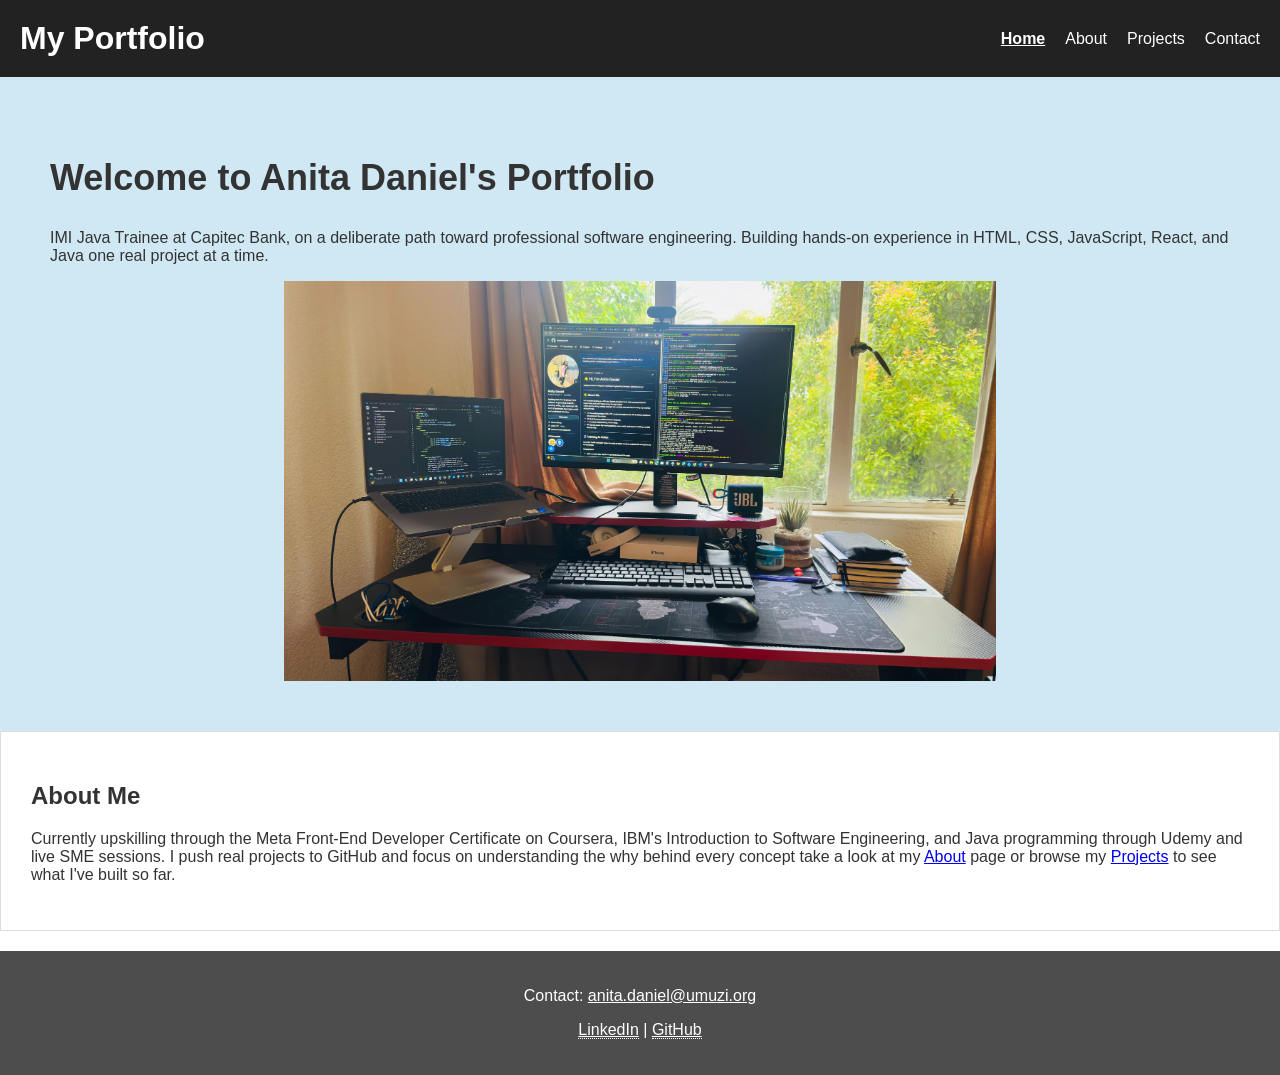
<file: index.html>
<!DOCTYPE html>
<html lang="en">
<head>
<meta charset="UTF-8">
<meta name="viewport" content="width=device-width, initial-scale=1.0"> <!-- responsive scaling on mobile -->
<meta name="description" content="Anita Daniel's portfolio — IMI Java Trainee at Capitec Bank showcasing front-end and Java projects."> <!-- SEO/accessibility -->
<title>Anita Daniel Portfolio</title>
<link rel="stylesheet" href="css/styles.css">
</head>
<body>
<header>
<h1>My Portfolio</h1>
<nav>
<ul>
<li><a href="index.html" aria-current="page">Home</a></li> <!-- marks this as the current page -->
<li><a href="about.html">About</a></li>
<li><a href="projects.html">Projects</a></li>
<li><a href="contact.html">Contact</a></li>
</ul>
</nav>
</header>

<main>
<section class="hero">
<h2>Welcome to Anita Daniel's Portfolio</h2>
<p>IMI Java Trainee at Capitec Bank, on a deliberate path toward professional software engineering. Building hands-on experience in HTML, CSS, JavaScript, React, and Java one real project at a time.</p>
<img src="images/hero.jpg" alt="Web developer workspace with laptop and code on screen">
</section>

<section class="intro">
<h2>About Me</h2>
<p>Currently upskilling through the Meta Front-End Developer Certificate on Coursera, IBM's Introduction to Software Engineering, and Java programming through Udemy and live SME sessions. I push real projects to GitHub and focus on understanding the why behind every concept take a look at my <a href="about.html">About</a> page or browse my <a href="projects.html">Projects</a> to see what I've built so far.</p>
</section>
</main>

<footer>
<p>Contact: <a href="mailto:anita.daniel@umuzi.org">anita.daniel@umuzi.org</a></p>
<p>
<a href="https://www.linkedin.com/in/anita-daniel-2929b513a/" target="_blank" rel="noopener">LinkedIn</a> |
<a href="https://github.com/AnitaDaniel77" target="_blank" rel="noopener">GitHub</a>
</p>
</footer>
</body>
</html>
</file>
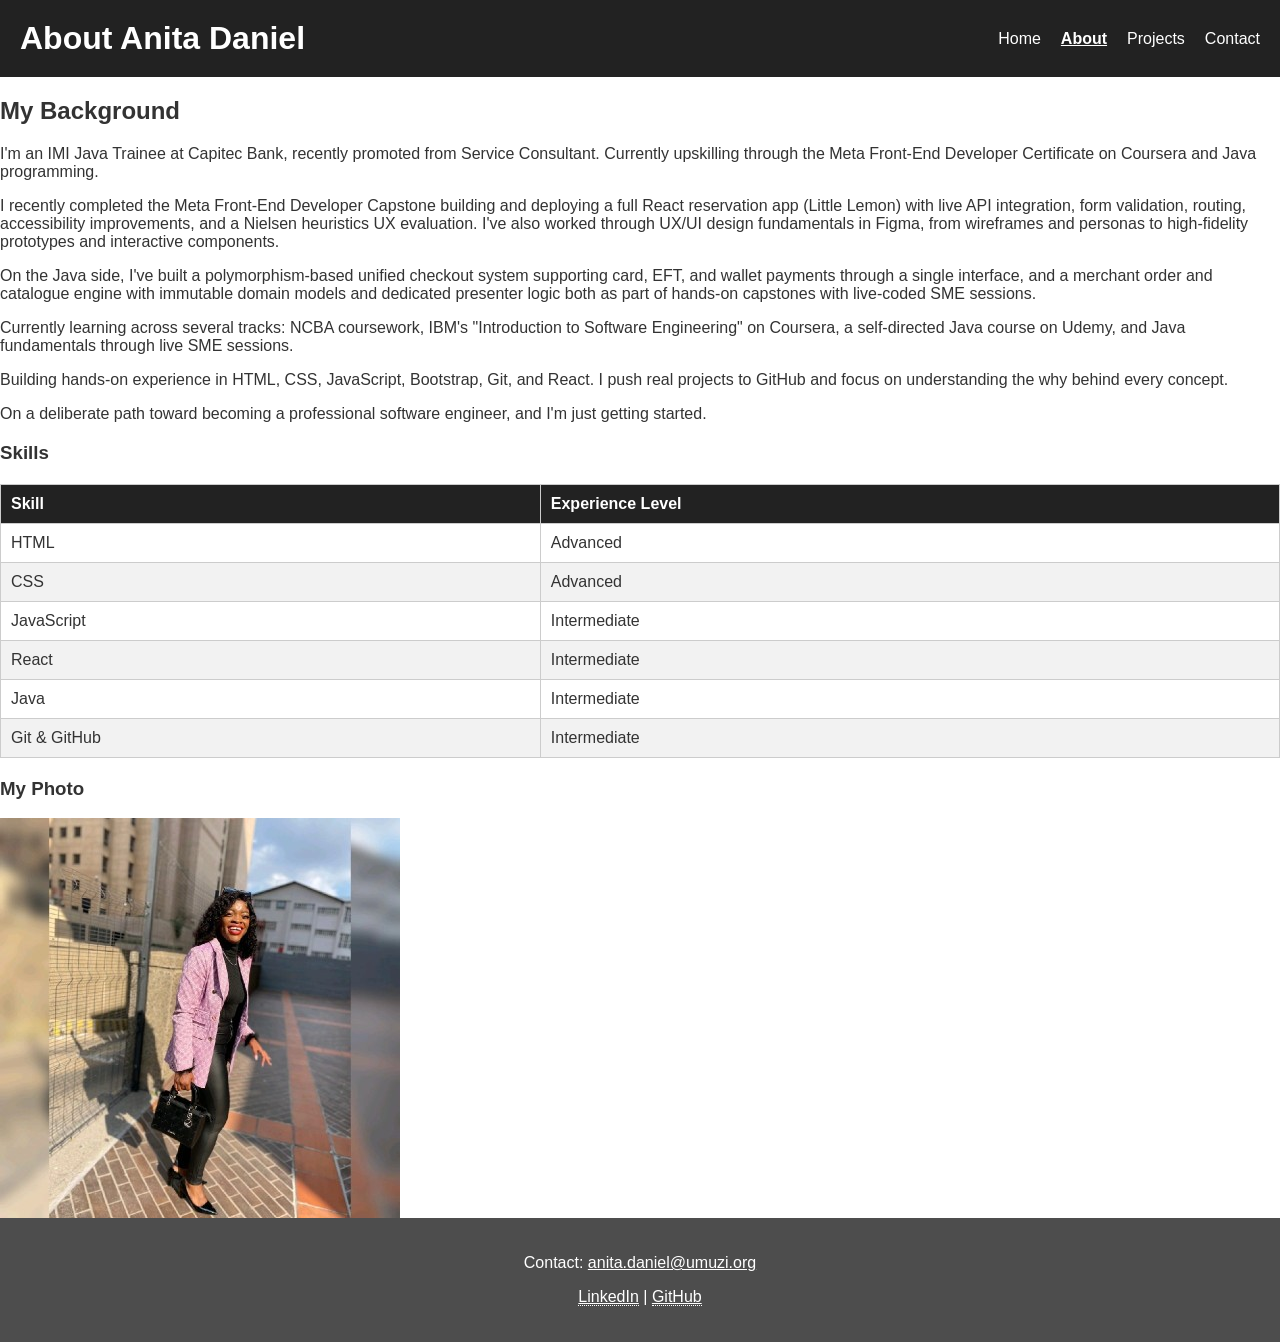
<file: about.html>
<!DOCTYPE html>
<html lang="en">
<head>
    <meta charset="UTF-8">
    <meta name="viewport" content="width=device-width, initial-scale=1.0"> <!-- responsive scaling on mobile -->
    <meta name="description" content="About Anita Daniel — IMI Java Trainee at Capitec Bank, background, skills, and current learning tracks."> <!-- SEO/accessibility -->
    <title>Anita Daniel — About</title>
    <link rel="stylesheet" href="css/styles.css">
</head>
<body>
    <header>
        <h1>About Anita Daniel</h1>
        <nav>
            <ul>
                <li><a href="index.html">Home</a></li>
                <li><a href="about.html" aria-current="page">About</a></li> <!-- marks this as the current page -->
                <li><a href="projects.html">Projects</a></li>
                <li><a href="contact.html">Contact</a></li>
            </ul>
        </nav>
    </header>

    <main>
        <section>
            <h2>My Background</h2>
            <p>I'm an IMI Java Trainee at Capitec Bank, recently promoted from Service Consultant. Currently upskilling through the Meta Front-End Developer Certificate on Coursera and Java programming.</p>

            <p>I recently completed the Meta Front-End Developer Capstone building and deploying a full React reservation app (Little Lemon) with live API integration, form validation, routing, accessibility improvements, and a Nielsen heuristics UX evaluation. I've also worked through UX/UI design fundamentals in Figma, from wireframes and personas to high-fidelity prototypes and interactive components.</p>

            <p>On the Java side, I've built a polymorphism-based unified checkout system supporting card, EFT, and wallet payments through a single interface, and a merchant order and catalogue engine with immutable domain models and dedicated presenter logic both as part of hands-on capstones with live-coded SME sessions.</p>

            <p>Currently learning across several tracks: NCBA coursework, IBM's "Introduction to Software Engineering" on Coursera, a self-directed Java course on Udemy, and Java fundamentals through live SME sessions.</p>

            <p>Building hands-on experience in HTML, CSS, JavaScript, Bootstrap, Git, and React. I push real projects to GitHub and focus on understanding the why behind every concept.</p>

            <p>On a deliberate path toward becoming a professional software engineer, and I'm just getting started.</p>

            <h3>Skills</h3>
            <table id="skills-table"> <!-- ID selector so this table can be styled specifically -->
                <thead>
                    <tr>
                        <th>Skill</th>
                        <th>Experience Level</th>
                    </tr>
                </thead>
                <tbody>
                    <tr>
                        <td>HTML</td>
                        <td>Advanced</td>
                    </tr>
                    <tr>
                        <td>CSS</td>
                        <td>Advanced</td>
                    </tr>
                    <tr>
                        <td>JavaScript</td>
                        <td>Intermediate</td>
                    </tr>
                    <tr>
                        <td>React</td>
                        <td>Intermediate</td>
                    </tr>
                    <tr>
                        <td>Java</td>
                        <td>Intermediate</td>
                    </tr>
                    <tr>
                        <td>Git &amp; GitHub</td>
                        <td>Intermediate</td>
                    </tr>
                </tbody>
            </table>
        </section>

        <section>
            <h3>My Photo</h3>
            <img src="images/profile.jpg" alt="Anita Daniel">
        </section>
    </main>

    <footer>
        <p>Contact: <a href="mailto:anita.daniel@umuzi.org">anita.daniel@umuzi.org</a></p>
        <p>
            <a href="https://www.linkedin.com/in/anita-daniel-2929b513a/" target="_blank" rel="noopener">LinkedIn</a> |
            <a href="https://github.com/AnitaDaniel77" target="_blank" rel="noopener">GitHub</a>
        </p>
    </footer>
</body>
</html>
</file>
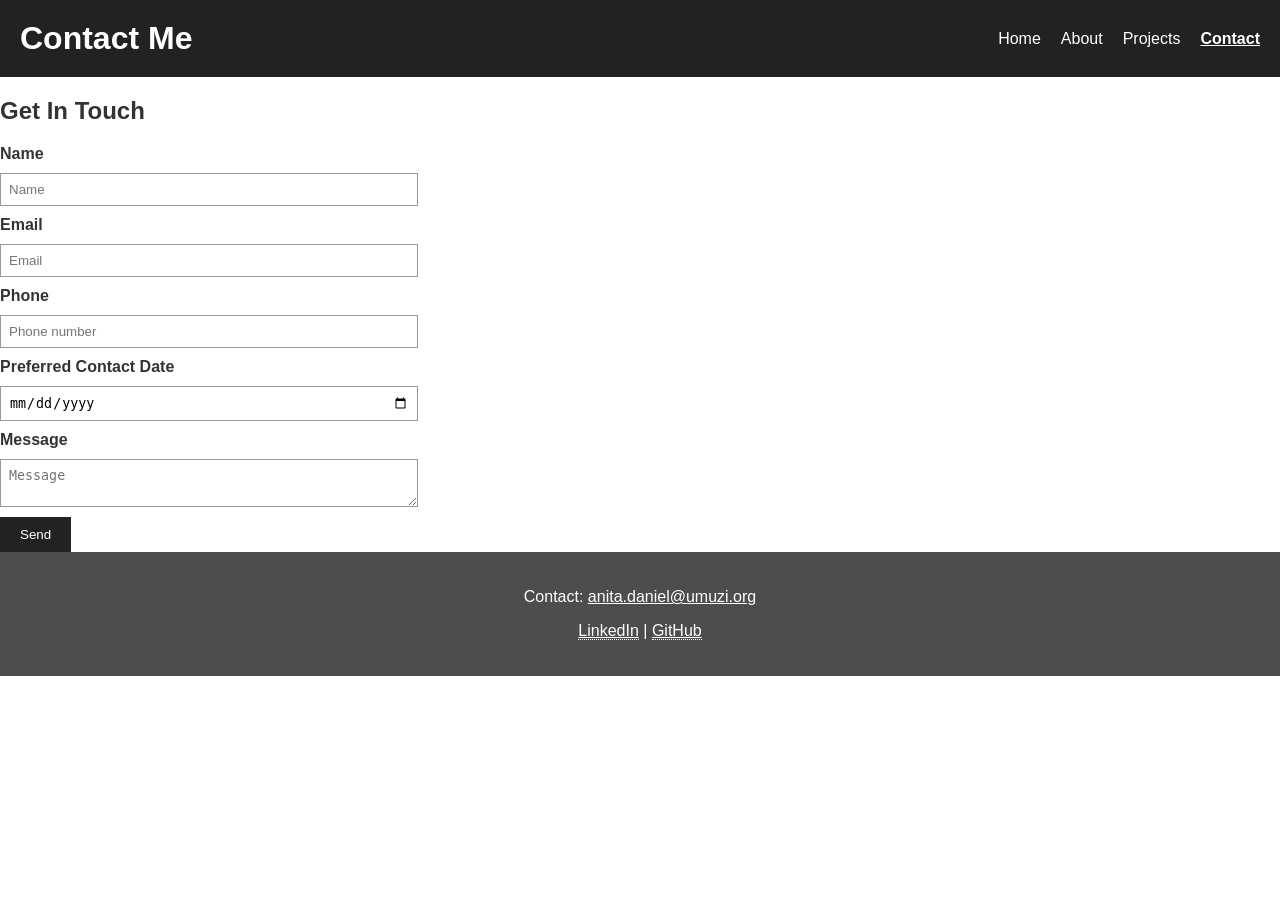
<file: contact.html>
<!DOCTYPE html>
<html lang="en">
<head>
    <meta charset="UTF-8">
    <meta name="viewport" content="width=device-width, initial-scale=1.0"> <!-- responsive scaling on mobile -->
    <meta name="description" content="Contact Anita Daniel get in touch via the form below or through email, LinkedIn, or GitHub."> <!-- SEO/accessibility -->
    <title>Contact</title>
    <link rel="stylesheet" href="css/styles.css">
</head>
<body>
    <header>
        <h1>Contact Me</h1>
        <nav>
            <ul>
                <li><a href="index.html">Home</a></li>
                <li><a href="about.html">About</a></li>
                <li><a href="projects.html">Projects</a></li>
                <li><a href="contact.html" aria-current="page">Contact</a></li> <!-- marks this as the current page -->
            </ul>
        </nav>
    </header>

    <main>
        <section>
            <h2>Get In Touch</h2>

            <form id="contact-form"> <!-- ID selector so this specific form can be styled -->
                <label for="name">Name</label> <!-- label added, linked via for/id -->
                <input type="text" id="name" name="name" placeholder="Name" required> <!-- required = validation attribute -->

                <label for="email">Email</label>
                <input type="email" id="email" name="email" placeholder="Email" required> <!-- type=email adds built-in validation -->

                <label for="phone">Phone</label>
                <input type="tel" id="phone" name="phone" placeholder="Phone number" pattern="[0-9]{10}"> <!-- extra input type + pattern validation -->

                <label for="date">Preferred Contact Date</label>
                <input type="date" id="date" name="date"> <!-- extra input type -->

                <label for="message">Message</label>
                <textarea id="message" name="message" placeholder="Message" minlength="10" required></textarea> <!-- minlength = validation attribute -->

                <button type="submit">Send</button>
            </form>
        </section>
    </main>

   <footer>
    <p>Contact: <a href="mailto:anita.daniel@umuzi.org">anita.daniel@umuzi.org</a></p>
    <p>
        <a href="https://www.linkedin.com/in/anita-daniel-2929b513a/" target="_blank" rel="noopener">LinkedIn</a> |
        <a href="https://github.com/AnitaDaniel77" target="_blank" rel="noopener">GitHub</a>
    </p>
</footer>
</body>
</html>
</file>
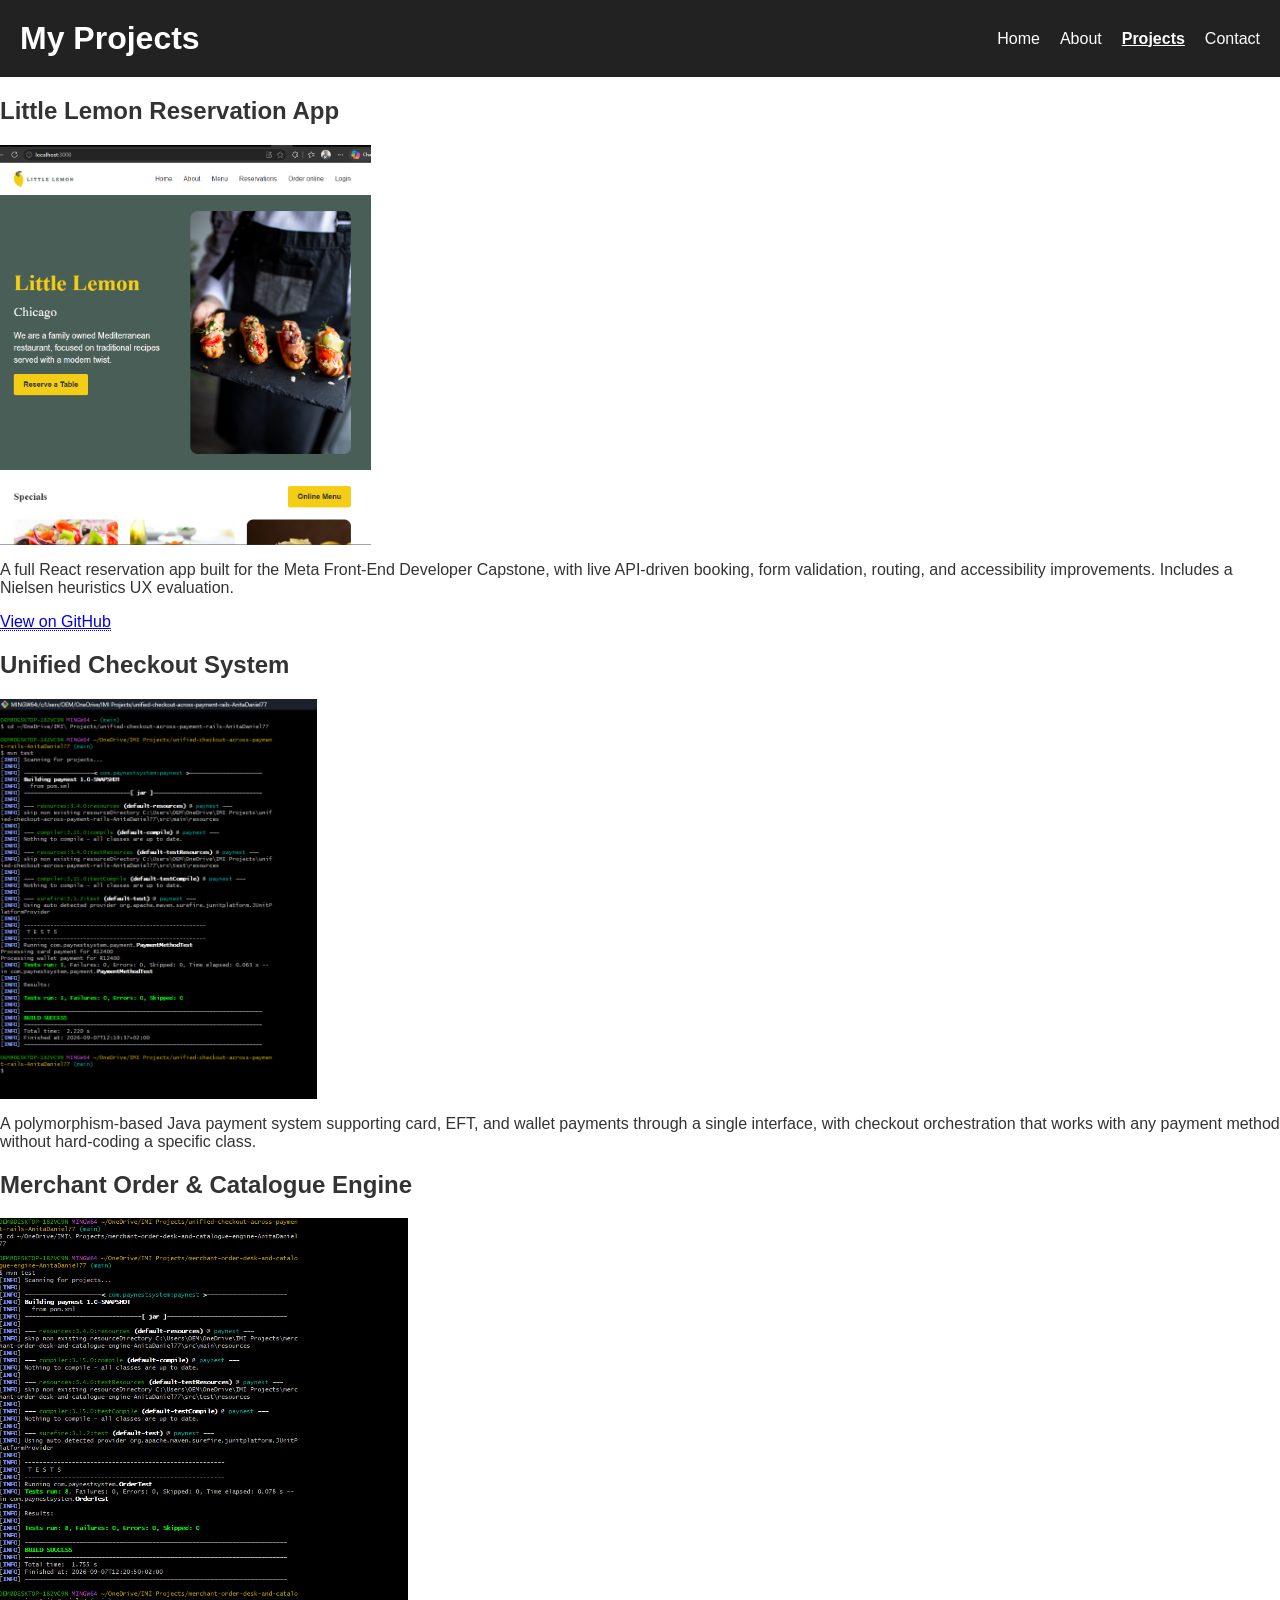
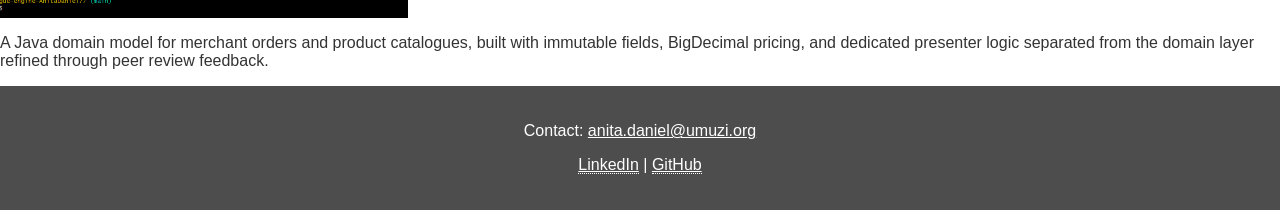
<file: projects.html>
<!DOCTYPE html>
<html lang="en">
<head>
    <meta charset="UTF-8">
    <meta name="viewport" content="width=device-width, initial-scale=1.0"> <!-- responsive scaling on mobile -->
    <meta name="description" content="Anita Daniel's projects:React, Java, and full-stack builds including Little Lemon, a unified checkout system, and a merchant order engine."> <!-- SEO/accessibility -->
    <title>Anita Daniel Projects</title>
    <link rel="stylesheet" href="css/styles.css">
</head>
<body>
    <header>
        <h1>My Projects</h1>
        <nav>
            <ul>
                <li><a href="index.html">Home</a></li>
                <li><a href="about.html">About</a></li>
                <li><a href="projects.html" aria-current="page">Projects</a></li> <!-- marks this as the current page -->
                <li><a href="contact.html">Contact</a></li>
            </ul>
        </nav>
    </header>

    <main>
        <section>
            <h2>Little Lemon Reservation App</h2>
            <img src="images/project1.jpg" alt="Screenshot of the Little Lemon reservation app">
            <p>A full React reservation app built for the Meta Front-End Developer Capstone, with live API-driven booking, form validation, routing, and accessibility improvements. Includes a Nielsen heuristics UX evaluation.</p>
            <p><a href="https://github.com/AnitaDaniel77/little-lemon" target="_blank" rel="noopener">View on GitHub</a></p>
        </section>

        <section>
            <h2>Unified Checkout System</h2>
            <img src="images/project2.jpg" alt="Screenshot or diagram of the checkout system code">
            <p>A polymorphism-based Java payment system supporting card, EFT, and wallet payments through a single interface, with checkout orchestration that works with any payment method without hard-coding a specific class.</p>
        </section>

        <section>
            <h2>Merchant Order & Catalogue Engine</h2>
            <img src="images/project3.jpg" alt="Screenshot or diagram of the order engine code">
            <p>A Java domain model for merchant orders and product catalogues, built with immutable fields, BigDecimal pricing, and dedicated presenter logic separated from the domain layer refined through peer review feedback.</p>
        </section>
    </main>

    <footer>
        <p>Contact: <a href="mailto:anita.daniel@umuzi.org">anita.daniel@umuzi.org</a></p>
        <p>
            <a href="https://www.linkedin.com/in/anita-daniel-2929b513a/" target="_blank" rel="noopener">LinkedIn</a> |
            <a href="https://github.com/AnitaDaniel77" target="_blank" rel="noopener">GitHub</a>
        </p>
    </footer>
</body>
</html>
</file>
<file: css/styles.css>
/* Fixed styles see comments for each correction */

body {
    font-family: Arial, sans-serif; /* added fallback font */
    margin: 0;
    padding: 0;
    color: #333;
}

header {
    background-color: #222;
    color: white;
    padding: 20px;
    display: flex; /* fixes missing alignment */
    justify-content: space-between;
    align-items: center;
}

header h1 {
    margin: 0;
}

/* Navigation styling was completely missing */
nav ul {
    list-style: none;
    display: flex;
    gap: 20px;
    margin: 0;
    padding: 0;
}

nav a {
    color: white;
    text-decoration: none;
}

nav a:hover { /* pseudo-class #1 */
    text-decoration: underline;
}

/* shows which page you're on, styled to match the hover state so it feels consistent */
nav a[aria-current="page"] {
    text-decoration: underline;
    font-weight: bold;
}

.hero {
    padding: 50px;
    background-color: #cfe8f3; /* fixed poor colour contrast against dark text */
}

.hero h2 {
    font-size: 36px;
}

/* All content images capped to a sensible size fixes oversized hero/about/project images */
main img {
    max-width: 100%; /* never wider than its container */
    max-height: 400px; /* caps height so large photos don't dominate the page */
    object-fit: cover; /* crops neatly to fill the space instead of stretching or overflowing */
    display: block;
}

.hero img {
    margin: 0 auto; /* center specifically within the hero section */
}

.intro {
    padding: 30px;
    border: 1px solid #ddd; /* box model: border */
    margin-bottom: 20px; /* box model: margin */
}

/* Table styling was missing */
table {
    width: 100%;
    border-collapse: collapse;
    margin: 20px 0;
}

th, td { /* combination selector */
    border: 1px solid #ccc;
    padding: 10px; /* box model: padding */
    text-align: left;
}

thead {
    background-color: #222;
    color: white;
}

/* stripes the skills table so rows are easier to track across the page */
#skills-table tbody tr:nth-child(even) {
    background-color: #f2f2f2;
}

/* Form styling completed */
form input,
form textarea {
    display: block;
    width: 100%;
    max-width: 400px;
    margin: 10px 0; /* box model: margin */
    padding: 8px; /* box model: padding */
    border: 1px solid #999; /* box model: border */
}

form label {
    font-weight: bold;
    margin-top: 10px;
    display: block;
}

form button {
    padding: 10px 20px;
    background-color: #222;
    color: white;
    border: none;
    cursor: pointer;
}

form button:hover { /* pseudo-class #2 */
    background-color: #444;
}

/* keyboard users need to see where they are, not just mouse hover */
#contact-form input:focus,
#contact-form textarea:focus,
#contact-form button:focus {
    outline: 2px solid #222;
    outline-offset: 2px;
}

/* opens in a new tab, so give it a slightly different look to flag that */
a[target="_blank"] {
    border-bottom: 1px dotted currentcolor;
}

footer {
    background-color: #4d4d4d; /* darkened from "gray" to pass 4.5:1 contrast with white text */
    color: white;
    padding: 20px;
    text-align: center;
}

footer a {
    color: white;
}
</file>
